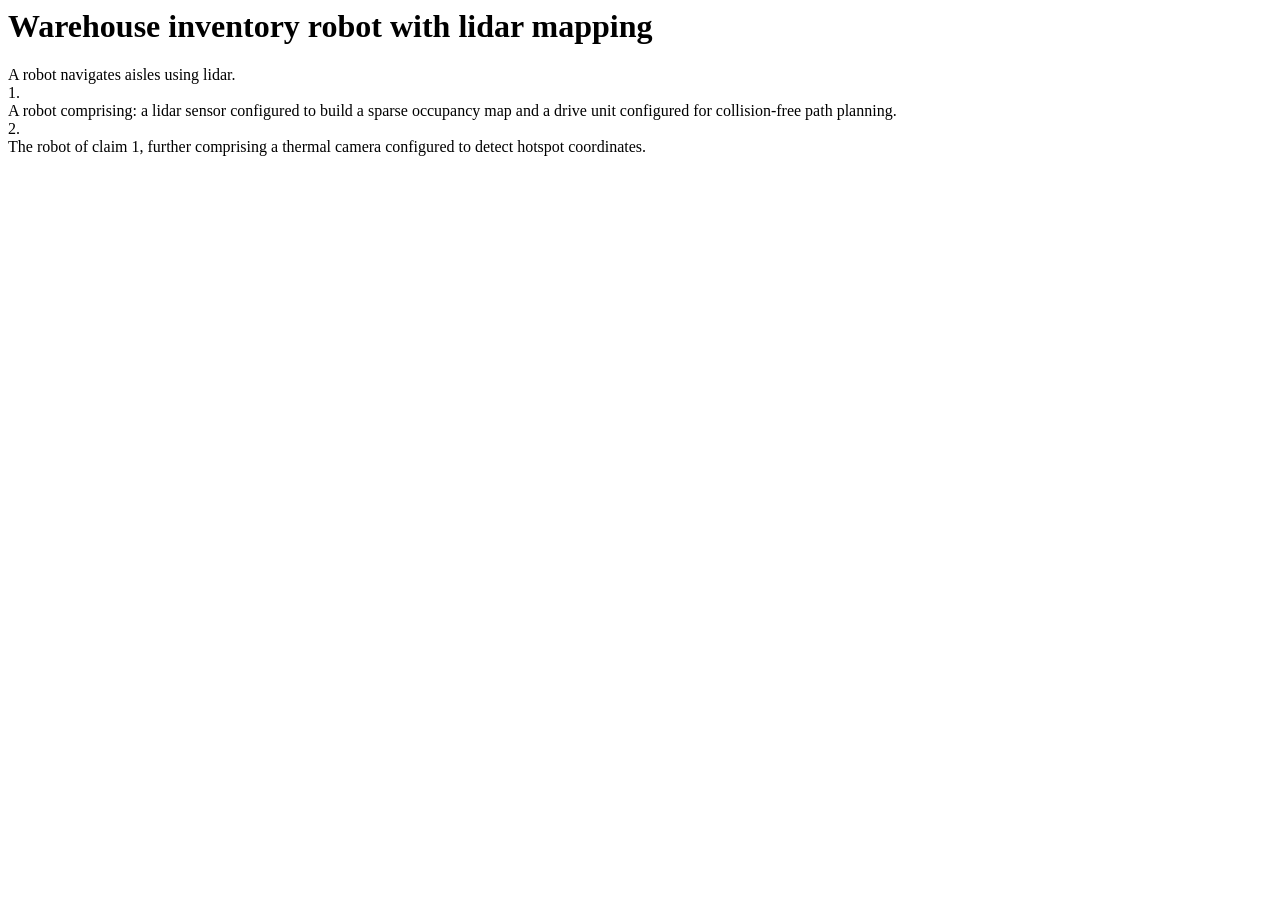
<file: tests/fixtures/google_patent_page.html>
<html lang="en">
<head><title>US10123456B2 - Warehouse inventory robot - Google Patents</title></head>
<body>
<main>
<h1>Warehouse inventory robot with lidar mapping</h1>
<section itemprop="abstract">A robot navigates aisles using lidar.</section>
<section itemprop="claims">
  <div class="claim">
    <span class="claim-number">1.</span>
    <div class="claim-text">A robot comprising: a lidar sensor configured to build a sparse occupancy map and a drive unit configured for collision-free path planning.</div>
  </div>
  <div class="claim">
    <span class="claim-number">2.</span>
    <div class="claim-text">The robot of claim 1, further comprising a thermal camera configured to detect hotspot coordinates.</div>
  </div>
</section>
</main>
</body>
</html>
</file>
